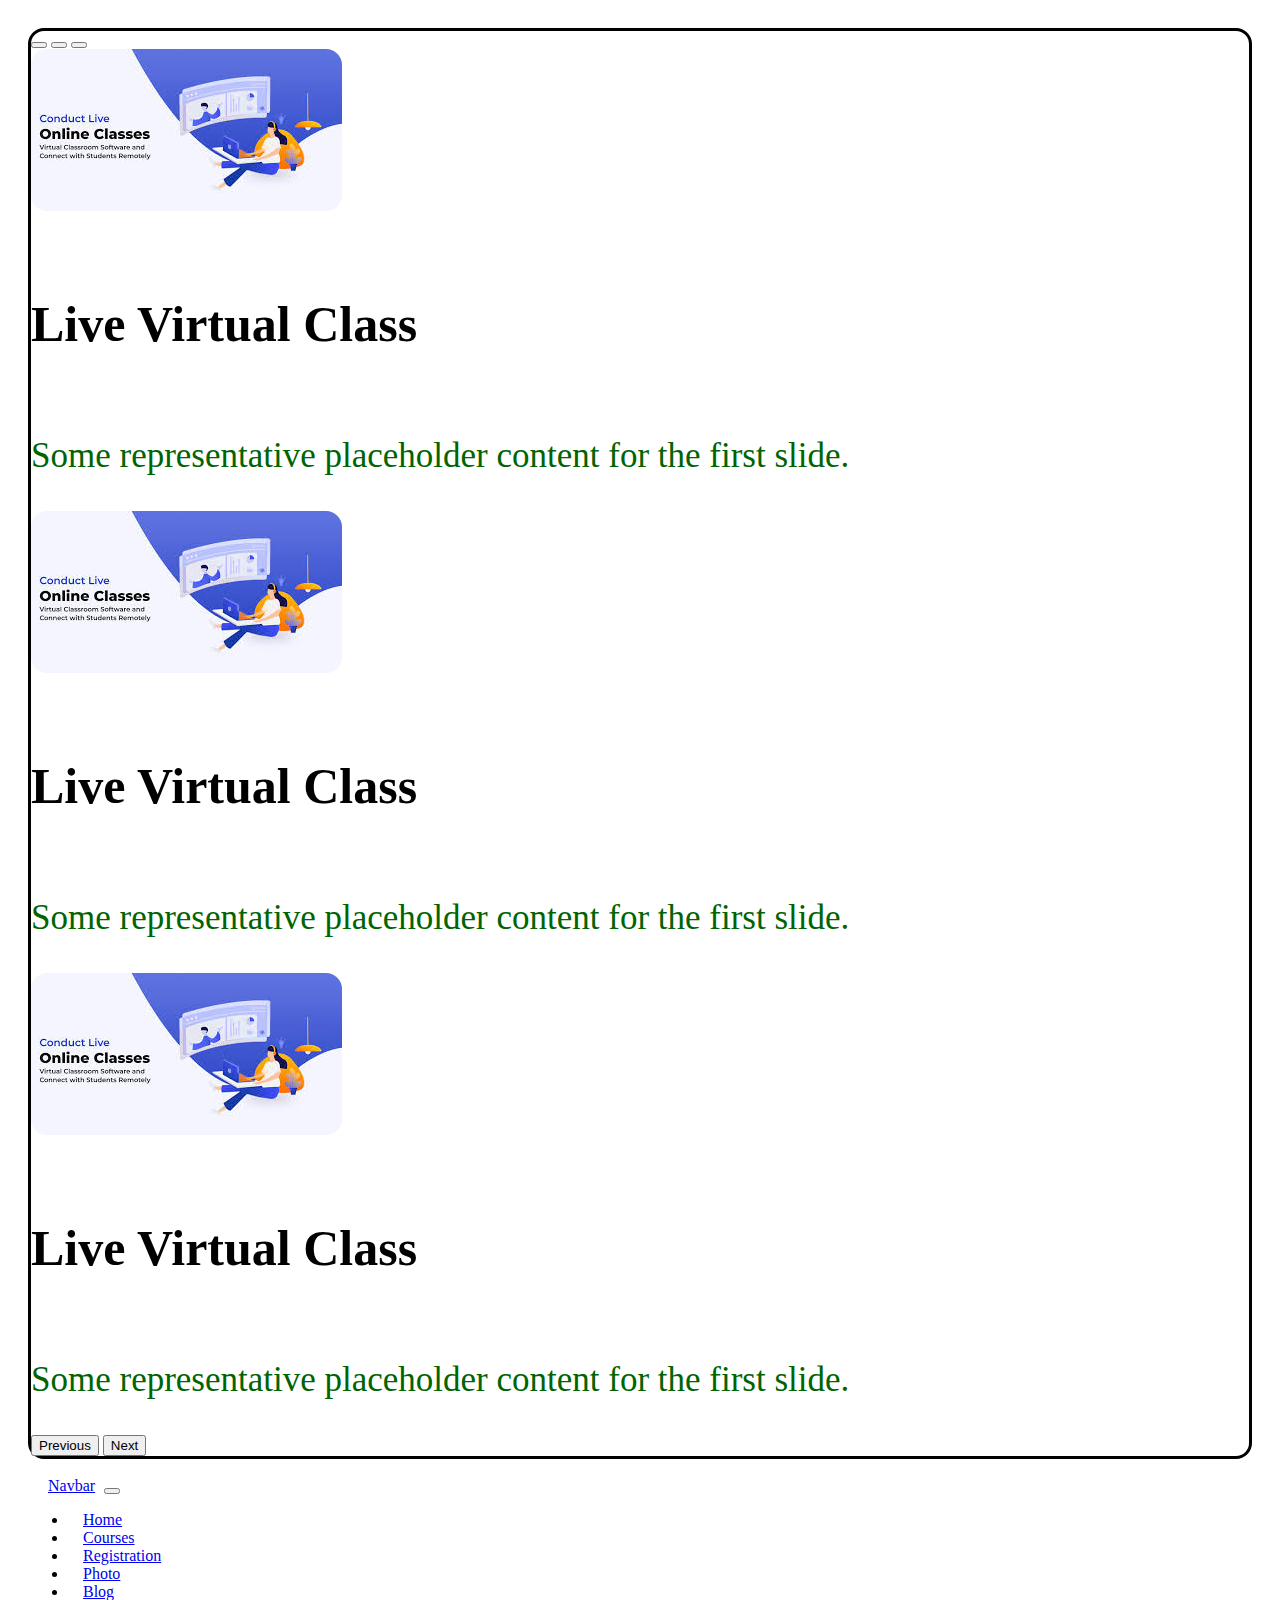
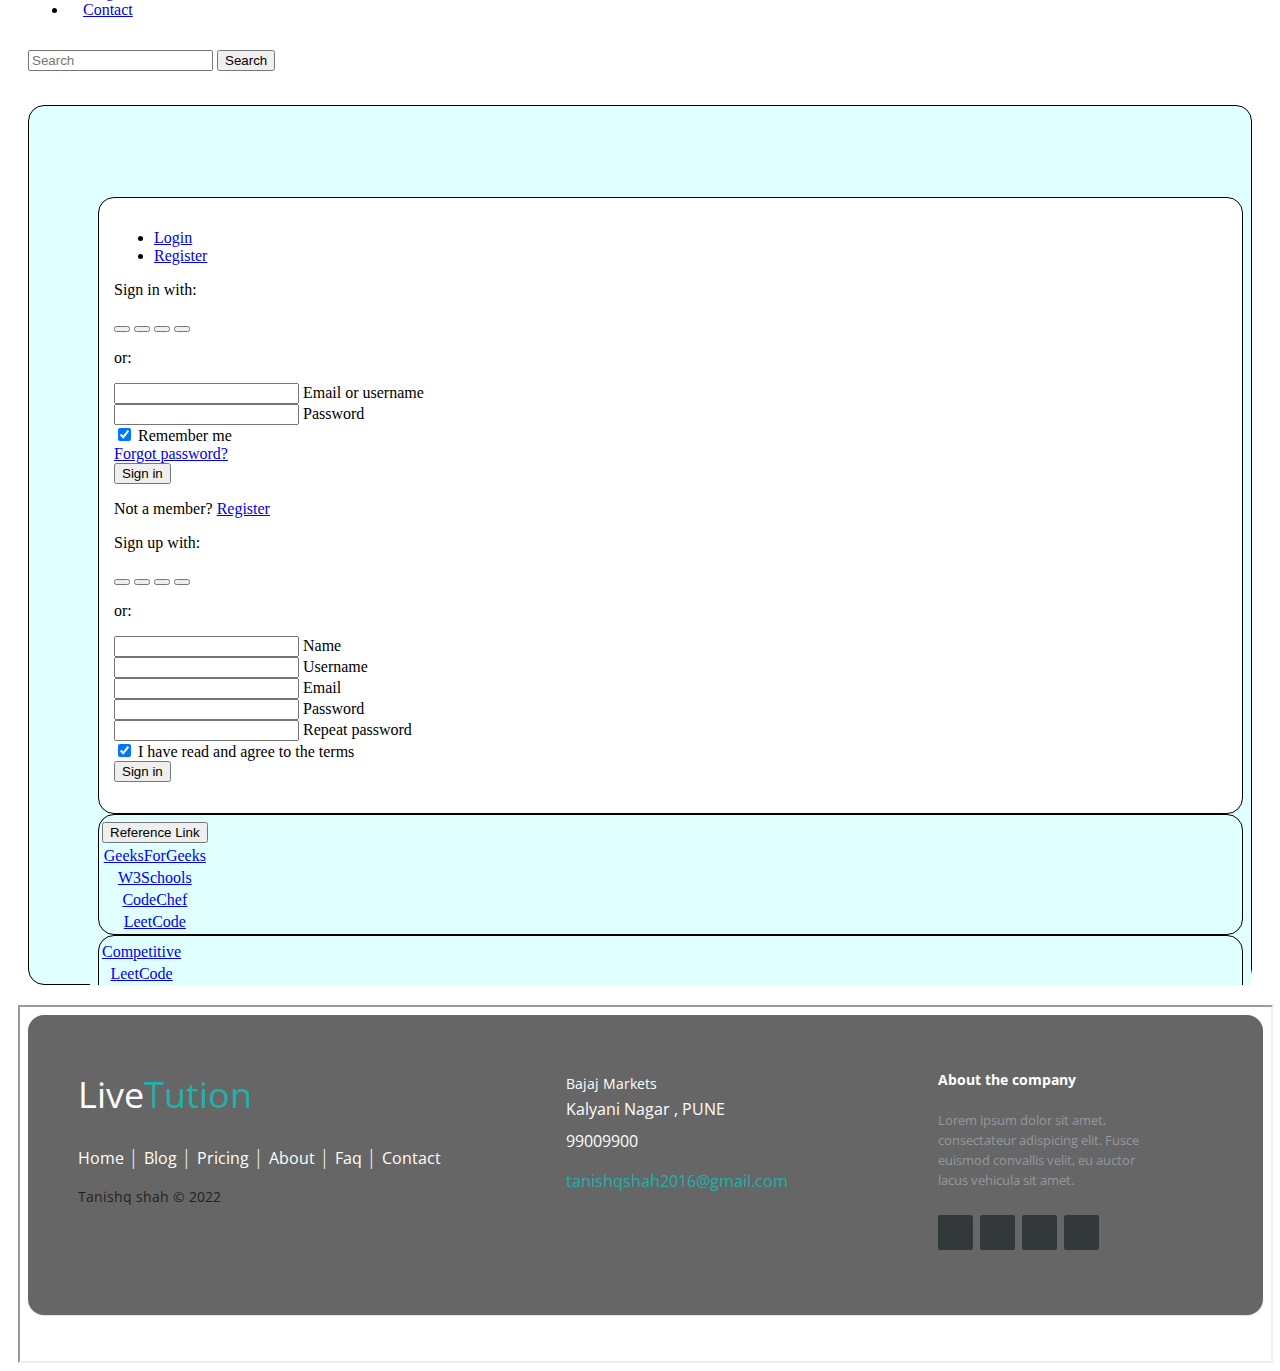
<file: index.html>
<html lang="en">

<head>
    <meta charset="UTF-8">
    <meta http-equiv="X-UA-Compatible" content="IE=edge">
    <meta name="viewport" content="width=device-width, initial-scale=1.0">
    <title>Live Virtual Class</title>
    <link rel="stylesheet" href="css/index1.css">
    <link href="https://cdn.jsdelivr.net/npm/bootstrap@5.3.0-alpha1/dist/css/bootstrap.min.css" rel="stylesheet"
        integrity="sha384-GLhlTQ8iRABdZLl6O3oVMWSktQOp6b7In1Zl3/Jr59b6EGGoI1aFkw7cmDA6j6gD" crossorigin="anonymous">
    <!-- <script>
        let subscribe = () => {
            let name = prompt("\t\tSubscribe to LVC\t\t\n\nEnter the name");
            let email = prompt("Enter the email");
            alert("Thank you");
        }
    </script> -->
</head>

<body onload="subscribe()">
    <div style="padding: 20px;">
        <header style="height: auto; border:3px solid black; border-radius: 1rem;">
            <div id="carouselExampleCaptions" class="carousel slide" data-bs-ride="carousel">
                <div class="carousel-indicators">
                    <button type="button" data-bs-target="#carouselExampleCaptions" data-bs-slide-to="0" class="active"
                        aria-current="true" aria-label="Slide 1"></button>
                    <button type="button" data-bs-target="#carouselExampleCaptions" data-bs-slide-to="1"
                        aria-label="Slide 2"></button>
                    <button type="button" data-bs-target="#carouselExampleCaptions" data-bs-slide-to="2"
                        aria-label="Slide 3"></button>
                </div>
                <div class="carousel-inner">
                    <div class="carousel-item active">
                        <img src="vc_Advertisement.jpeg" style="border-radius: 1rem; height: auto; width: auto;"
                            class="d-block w-100" alt="...">
                        <div class="carousel-caption d-none d-md-block">
                            <h5 style="color: black; font-size: 50px;">Live Virtual Class</h5>
                            <p style="color: darkgreen; font-size: 35px;">Some representative placeholder content for
                                the first slide.</p>
                        </div>
                    </div>
                    <div class="carousel-item">
                        <img src="vc_Advertisement.jpeg" style="border-radius: 1rem; height: auto; width: auto;"
                            class="d-block w-100" alt="...">
                        <div class="carousel-caption d-none d-md-block">
                            <h5 style="color: black; font-size: 50px;">Live Virtual Class</h5>
                            <p style="color: darkgreen; font-size: 35px;">Some representative placeholder content for
                                the first slide.</p>
                        </div>
                    </div>
                    <div class="carousel-item">
                        <img src="vc_Advertisement.jpeg" style="border-radius: 1rem; height: auto; width: auto;"
                            class="d-block w-100" alt="...">
                        <div class="carousel-caption d-none d-md-block">
                            <h5 style="color: black; font-size: 50px;">Live Virtual Class</h5>
                            <p style="color: darkgreen; font-size: 35px;">Some representative placeholder content for
                                the first slide.</p>
                        </div>
                    </div>
                </div>
                <button class="carousel-control-prev" type="button" data-bs-target="#carouselExampleCaptions"
                    data-bs-slide="prev">
                    <span class="carousel-control-prev-icon" aria-hidden="true"></span>
                    <span class="visually-hidden">Previous</span>
                </button>
                <button class="carousel-control-next" type="button" data-bs-target="#carouselExampleCaptions"
                    data-bs-slide="next">
                    <span class="carousel-control-next-icon" aria-hidden="true"></span>
                    <span class="visually-hidden">Next</span>
                </button>
            </div>
            <!-- <img src="Images/live_virtual_class.jpeg" alt="Not Loading"> -->
            <!-- <h1 style="color:white">Live Virtual Class</h1> -->
            <!-- <canvas id="myCanvas" width="300" height="100" style="border:15px solid #d3d3d3;">
                Your browser does not support the HTML5 canvas tag.</canvas>
            <script>
                var c = document.getElementById("myCanvas");
                var ctx = c.getContext("2d");
                ctx.font = "30px Arial";
                ctx.strokeText("Live Virtual Class", 20, 90);
            </script> -->
            <!-- <h1 style="position:absolute;left:50%;top:50%;transform:translate(-50%,-50%);">Live Virtual Class</h1>     -->
        </header>
        <br>
        <!-- <nav class="css3" style="border: 2px solid chocolate;border-radius: 1rem;">
            <ul style="display:flex; justify-content:left; padding-top: 15px;">
                <li class="hvr" style="display:inline-block; padding-left: 5px; padding-right: 15px;"><a style="text-decoration:none;"
                        href="home.html" target="frm1">Home</a></li>&nbsp;
                <li class="hvr" style="display:inline-block; padding-left: 15px; padding-right: 15px;"><a style="text-decoration:none;"
                        href="allcourses.html" target="frm1">All Courses</a>&nbsp;
                <li class="hvr" style="display:inline-block; padding-left: 15px; padding-right: 15px;"><a style="text-decoration:none;"
                        href="register.html" target="frm1">Registration</a></li>&nbsp;
                <li class="hvr" style="display:inline-block; padding-left: 15px; padding-right: 15px;"><a style="text-decoration:none;"
                        href="photogallery.html" target="frm1">Photo Gallery</a></li>&nbsp;
                <li class="hvr" style="display:inline-block; padding-left: 15px; padding-right: 15px;"><a style="text-decoration:none;"
                        href="aboutus.html" target="frm1">About Us</a></li>&nbsp;
                <li class="hvr" style="display:inline-block; padding-left: 15px; padding-right: 15px;"><a style="text-decoration:none;"
                        href="blogs.html" target="frm1">Blogs</a></li>&nbsp;
                <li class="hvr" style="display:inline-block; padding-left: 15px; padding-right: 15px;"><a style="text-decoration:none;"
                        href="contactus.html" target="frm1">Contact Us</a></li>
            </ul>
        </nav> -->
        <nav class="navbar navbar-expand-lg navbar-dark bg-dark" style="border-radius: 1rem;">
            <div class="container-fluid">
                <a class="navbar-brand" href="#" style="padding-left: 20px; padding-right: 5px;">Navbar</a>
                <button class="navbar-toggler" type="button" data-bs-toggle="collapse" data-bs-target="#navbarScroll"
                    aria-controls="navbarScroll" aria-expanded="false" aria-label="Toggle navigation">
                    <span class="navbar-toggler-icon"></span>
                </button>
                <div class="collapse navbar-collapse" id="navbarScroll">
                    <ul class="navbar-nav me-auto my-2 my-lg-0 navbar-nav-scroll" style="--bs-scroll-height: 100px;">
                        <li class="nav-item">
                            <a href="#home"><a class="nav-link" style="padding-left: 15px; padding-right: 15px;"
                                    aria-current="page" href="home.html" target="frm1">Home</a></a>
                        </li>
                        <li class="nav-item">
                            <a class="nav-link" style="padding-left: 15px; padding-right: 15px;" href="allcourses.html"
                                target="frm1">Courses</a>
                        </li>
                        <li class="nav-item">
                            <a class="nav-link" style="padding-left: 15px; padding-right: 15px;" href="register.html"
                                target="frm1">Registration</a>
                        </li>
                        <li class="nav-item">
                            <a class="nav-link" style="padding-left: 15px; padding-right: 15px;"
                                href="photogallery.html" target="frm1">Photo</a>
                        </li>
                        <li class="nav-item">
                            <a class="nav-link" style="padding-left: 15px; padding-right: 15px;" href="blogs.html"
                                target="frm1">Blog</a>
                        </li>
                        <li class="nav-item">
                            <a class="nav-link" style="padding-left: 15px; padding-right: 15px;" href="contactus.html"
                                target="frm1">Contact</a>
                        </li>

                    </ul>
                    <form class="d-flex" style="padding-top: 15px;">
                        <input class="form-control me-2" type="search" placeholder="Search" aria-label="Search">
                        <button class="btn btn-outline-success" type="submit">Search</button>
                    </form>
                </div>
            </div>
        </nav>
        <br>
        <div style="border: 1px solid black; background-color: lightcyan; border-radius: 1rem;">
            <h1 id="home"></h1>
            <a href=""></a><iframe name="frm1" src="home.html"
                style="width:95%;height:90%;border: none; margin-left: 5%; margin-top: 5%; justify-content: center; align-items: center;"></iframe>
            <!-- <iframe name="frm2" src="allcourses.html"></iframe> -->
        </div>
    </div>

    <footer style="width: 99%; padding-left: 10px;">
        <iframe style="width: 100%; height: 40%;" style="border: 1px solid red; border-radius: 2rem;"
            src="footer.html"></iframe>
    </footer>

    <script src="https://cdn.jsdelivr.net/npm/bootstrap@5.3.0-alpha1/dist/js/bootstrap.bundle.min.js"
        integrity="sha384-w76AqPfDkMBDXo30jS1Sgez6pr3x5MlQ1ZAGC+nuZB+EYdgRZgiwxhTBTkF7CXvN"
        crossorigin="anonymous"></script>
    <script src="https://cdn.jsdelivr.net/npm/@popperjs/core@2.11.6/dist/umd/popper.min.js"
        integrity="sha384-oBqDVmMz9ATKxIep9tiCxS/Z9fNfEXiDAYTujMAeBAsjFuCZSmKbSSUnQlmh/jp3"
        crossorigin="anonymous"></script>
    <script src="https://cdn.jsdelivr.net/npm/bootstrap@5.3.0-alpha1/dist/js/bootstrap.min.js"
        integrity="sha384-mQ93GR66B00ZXjt0YO5KlohRA5SY2XofN4zfuZxLkoj1gXtW8ANNCe9d5Y3eG5eD"
        crossorigin="anonymous"></script>
</body>

</html>
</file>
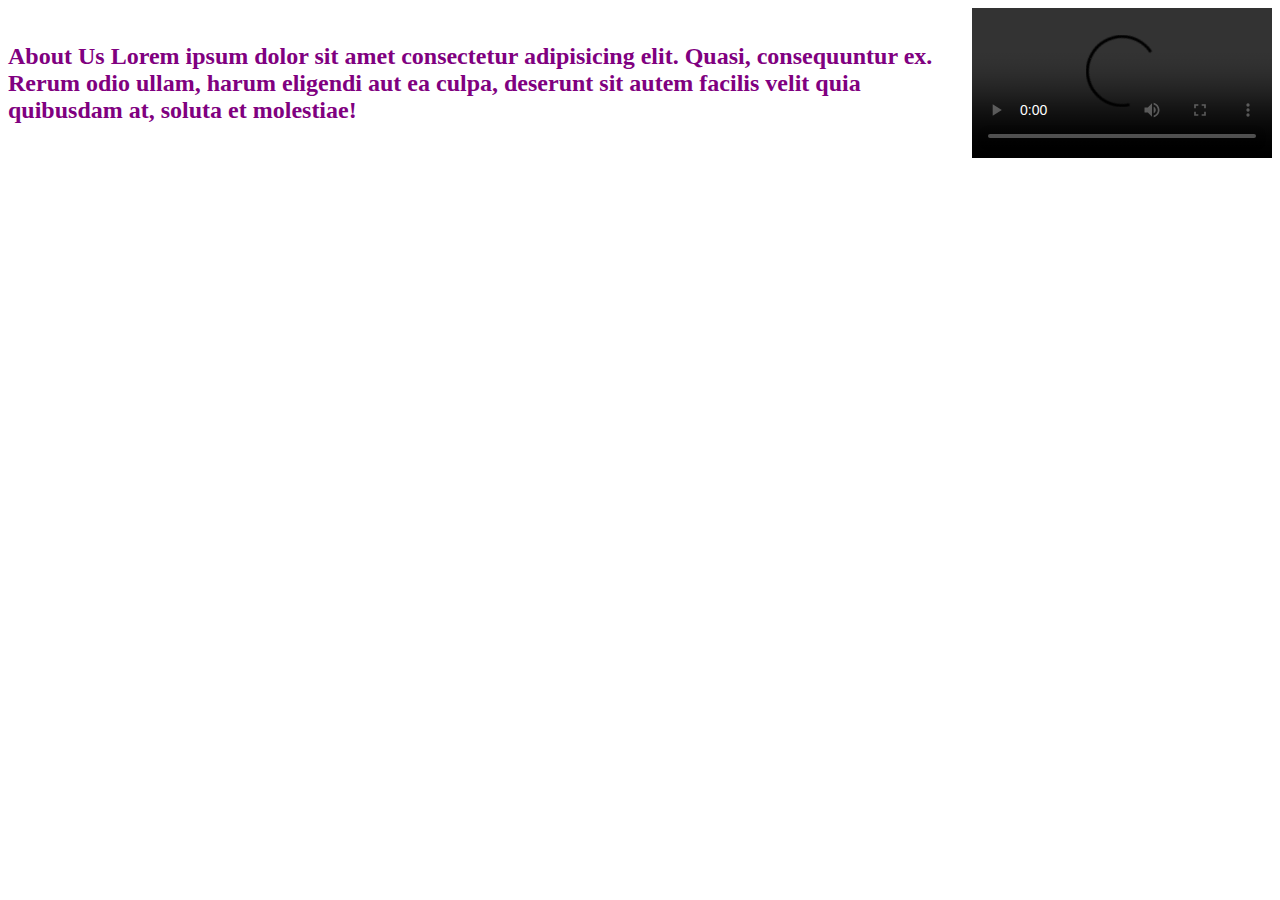
<file: aboutus.html>
<html lang="en">

<head>
    <meta charset="UTF-8">
    <meta http-equiv="X-UA-Compatible" content="IE=edge">
    <meta name="viewport" content="width=device-width, initial-scale=1.0">
    <title>Document</title>
    <style>
        body {
            color: purple;
        }
    </style>
</head>

<body>
    <section style="display: flex; justify-content: space-around; align-items: center;">
        <h2 style="color:purple">About Us Lorem ipsum dolor sit amet consectetur adipisicing elit. Quasi, consequuntur
            ex. Rerum odio ullam, harum eligendi aut ea culpa, deserunt sit autem facilis velit quia quibusdam at,
            soluta et molestiae!</h2>
        <video controls autoplay>
            <source src="https://youtu.be/CAYDRIbXFAc" type="video/mp4">
        </video>
    </section>
</body>

</html>
</file>
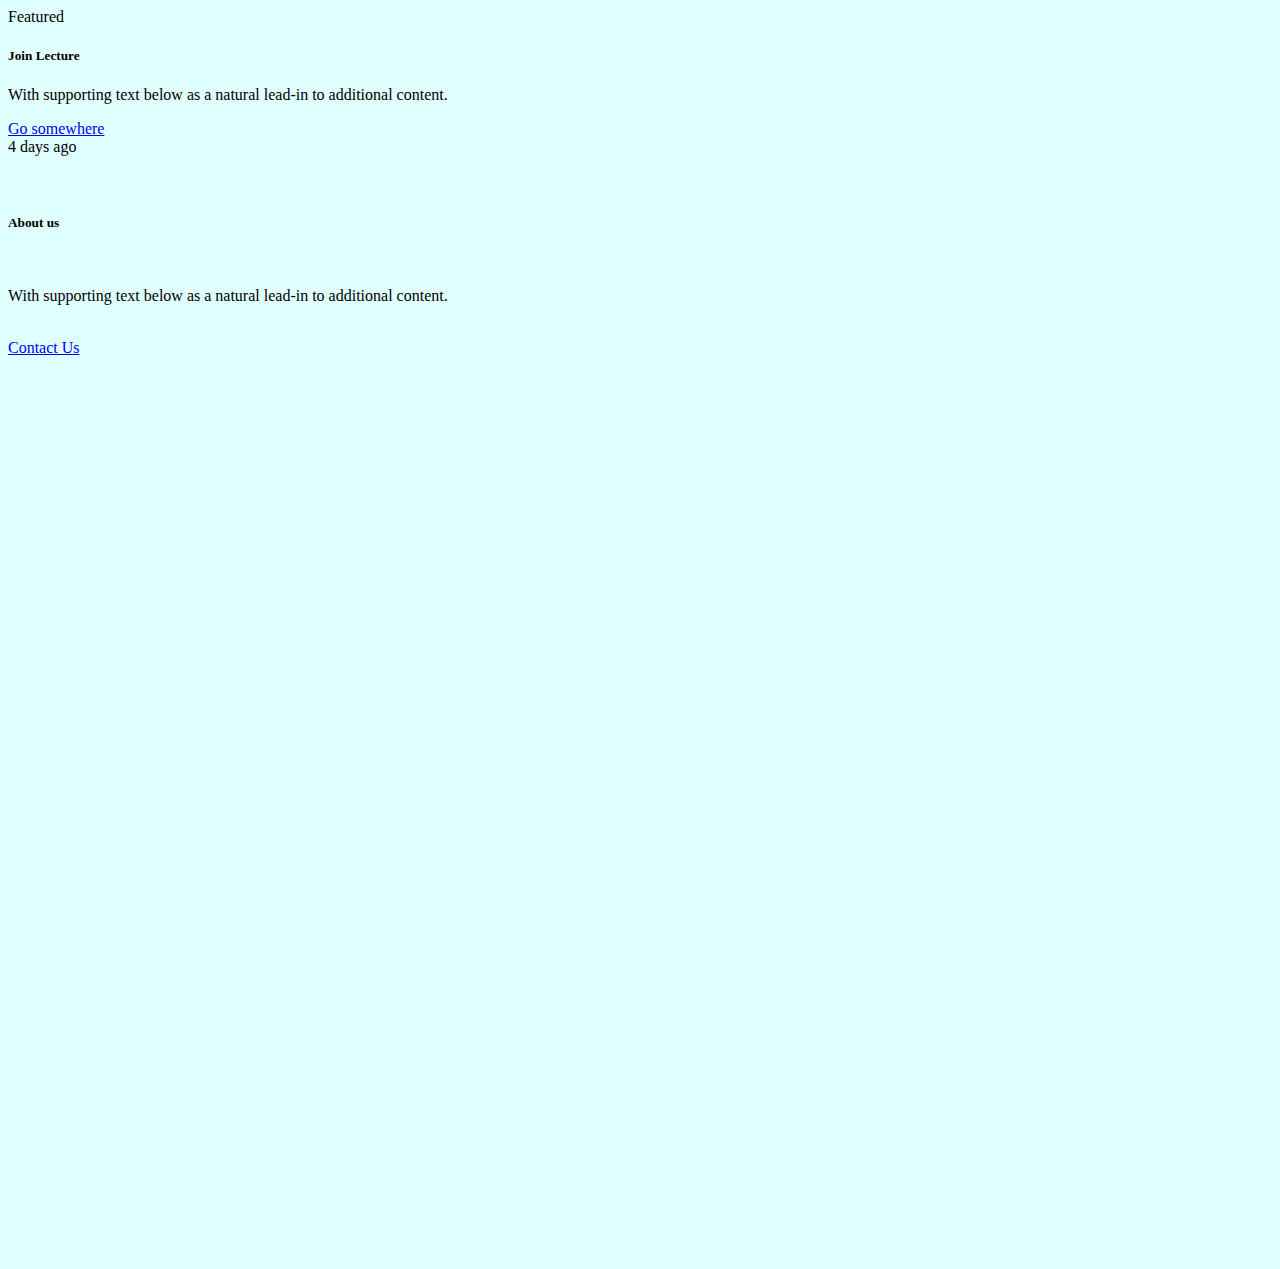
<file: allcourses.html>
<html lang="en">

<head>
    <meta charset="UTF-8">
    <meta http-equiv="X-UA-Compatible" content="IE=edge">
    <meta name="viewport" content="width=device-width, initial-scale=1.0">
    <title>Document</title>
    <style>
    </style>
    <link href="https://cdn.jsdelivr.net/npm/bootstrap@5.3.0-alpha1/dist/css/bootstrap.min.css" rel="stylesheet"
        integrity="sha384-GLhlTQ8iRABdZLl6O3oVMWSktQOp6b7In1Zl3/Jr59b6EGGoI1aFkw7cmDA6j6gD" crossorigin="anonymous">

</head>

<body style="background-color: lightcyan;">
    <div style="padding-right: 80px;">
        <div class="card text-center">
            <div class="card-header">
                Featured
            </div>
            <div class="card-body">
                <h5 class="card-title">Join Lecture</h5>
                <p class="card-text">With supporting text below as a natural lead-in to additional content.</p>
                <a href="#" class="btn btn-danger">Go somewhere</a>
            </div>
            <div class="card-footer text-muted">
                4 days ago
            </div>
        </div>
    </div>
    <br><br>
    <div class="row" style="height: auto;">
        <div class="col-md-6 my-1">
            <div class="card">
                <div class="card-body">
                    <h5 class="card-title">About us</h5>
                    <br>
                    <p class="card-text">With supporting text below as a natural lead-in to additional content.</p>
                    <br>
                    <a href="#" class="btn btn-primary">Contact Us</a>
                </div>
            </div>
        </div>
        <div class="col-md-6 my-1" style=" padding-top:10px; padding-right: 90px; padding-bottom: 10px;">
            <div class="card">
                <div class="card-body">
                    <iframe width="100%" height="100%" src="https://www.youtube.com/embed/4Vn-wW5hXhI"
                        title="YouTube video player" frameborder="0"
                        allow="accelerometer; autoplay; clipboard-write; encrypted-media; gyroscope; picture-in-picture; web-share"
                        allowfullscreen></iframe>
                </div>
            </div>
        </div>
    </div>

    <script src="https://cdn.jsdelivr.net/npm/bootstrap@5.3.0-alpha1/dist/js/bootstrap.bundle.min.js"
        integrity="sha384-w76AqPfDkMBDXo30jS1Sgez6pr3x5MlQ1ZAGC+nuZB+EYdgRZgiwxhTBTkF7CXvN"
        crossorigin="anonymous"></script>
    <script src="https://cdn.jsdelivr.net/npm/@popperjs/core@2.11.6/dist/umd/popper.min.js"
        integrity="sha384-oBqDVmMz9ATKxIep9tiCxS/Z9fNfEXiDAYTujMAeBAsjFuCZSmKbSSUnQlmh/jp3"
        crossorigin="anonymous"></script>
    <script src="https://cdn.jsdelivr.net/npm/bootstrap@5.3.0-alpha1/dist/js/bootstrap.min.js"
        integrity="sha384-mQ93GR66B00ZXjt0YO5KlohRA5SY2XofN4zfuZxLkoj1gXtW8ANNCe9d5Y3eG5eD"
        crossorigin="anonymous"></script>
</body>

</html>
</file>
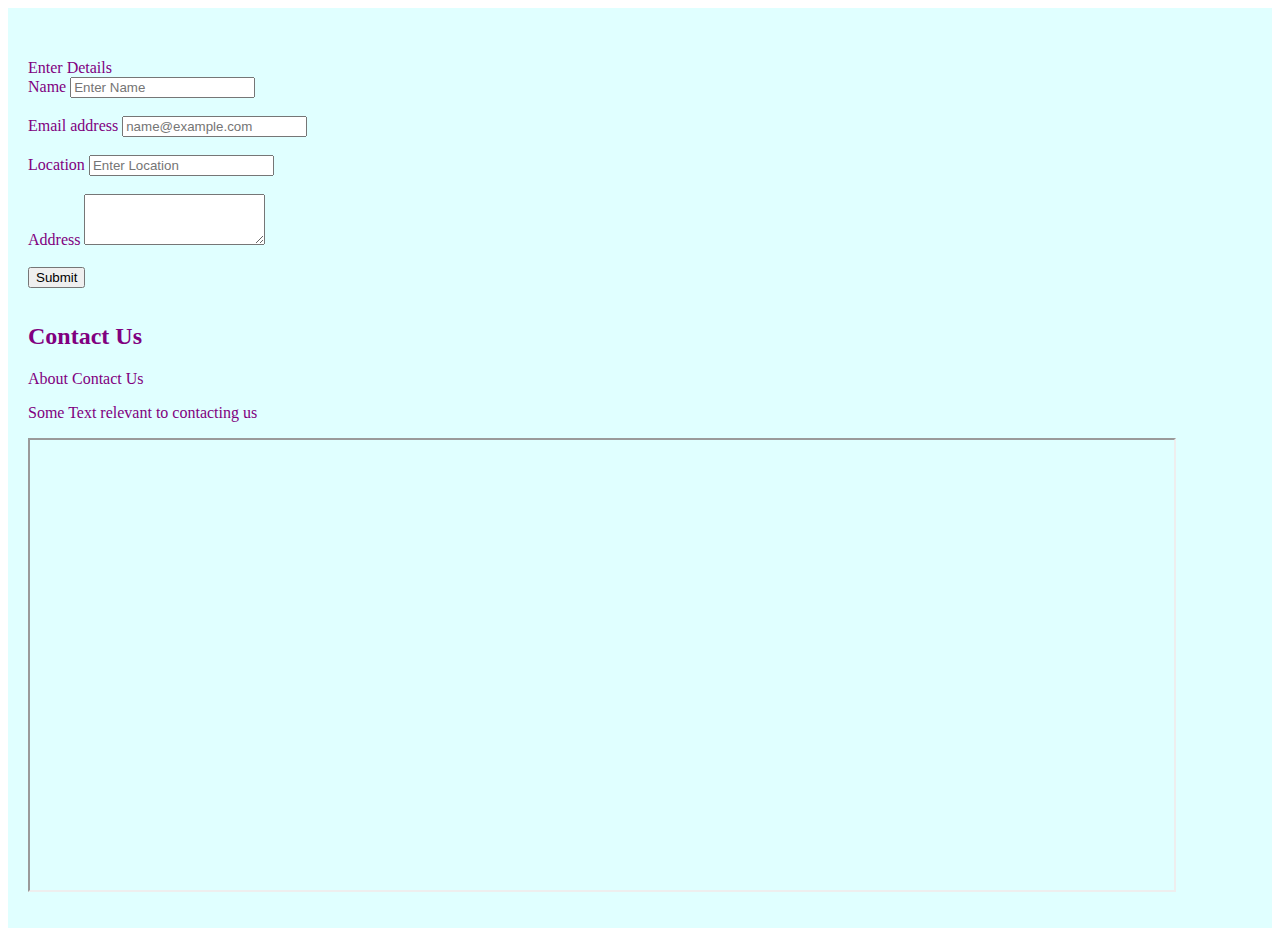
<file: contactus.html>
<html lang="en">

<head>
    <meta charset="UTF-8">
    <meta http-equiv="X-UA-Compatible" content="IE=edge">
    <meta name="viewport" content="width=device-width, initial-scale=1.0">
    <title>Document</title>
    <style>
        body {
            color: purple;
        }
    </style>
    <link href="https://cdn.jsdelivr.net/npm/bootstrap@5.3.0-alpha1/dist/css/bootstrap.min.css" rel="stylesheet"
        integrity="sha384-GLhlTQ8iRABdZLl6O3oVMWSktQOp6b7In1Zl3/Jr59b6EGGoI1aFkw7cmDA6j6gD" crossorigin="anonymous">

</head>

<body>
    <div style="background-color: lightcyan;">

    <br><br>
    <div class="container text-center" style="padding-right: 80px; justify-content: space-evenly;">
        <div class="row" class="change">
            <div class="col-md card mx-3 my-1" style="padding-left: 20px; padding-right: 20px;">
                <div class="mb-3 d-flex justify-content-center">
                    <div class="fs-1 bold" style="padding-top: 15px ;"> Enter Details </div>
                </div>
                <div class="mb-3">
                    <label for="exampleFormControlInput1" class="form-label">Name</label>
                    <input type="text" class="form-control" id="exampleFormControlInput1" placeholder="Enter Name">
                </div>
                <br>
                <div class="mb-3">
                    <label for="exampleFormControlInput1" class="form-label">Email address</label>
                    <input type="email" class="form-control" id="exampleFormControlInput1"
                        placeholder="name@example.com">
                </div>
                <br>
                <div class="mb-3">
                    <label for="exampleFormControlInput1" class="form-label">Location</label>
                    <input type="text" class="form-control" id="exampleFormControlInput1" placeholder="Enter Location">
                </div>
                <br>
                <div class="mb-3">
                    <label for="exampleFormControlTextarea1" class="form-label">Address</label>
                    <textarea class="form-control" id="exampleFormControlTextarea1" rows="3"></textarea>
                </div>
                <br>
                <div class="mb-3 justify-content-md-center">
                    <button class="btn btn-primary">Submit</button>
                </div>
            </div>
            <div class="col-md card mx-3 my-1" style="padding-left: 20px; padding-right: 20px;padding-top: 15px;">
                <section id="contactus">
                    <h2>Contact Us</h2>
                    <section>
                        <article>
                            About Contact Us
                            <p>Some Text relevant to contacting us</p>
                        </article>
                    </section>
                    <section>
                        <iframe style="width:100%"
                            src="https://www.google.com/maps/embed?pb=!1m18!1m12!1m3!1d3782.6521689271162!2d73.9083955502136!3d18.544614073217122!2m3!1f0!2f0!3f0!3m2!1i1024!2i768!4f13.1!3m3!1m2!1s0x3bc2c1e16b036a6f%3A0xc3dac16c5a2e3e8!2sBajaj%20Finserv%20Direct%20Limited!5e0!3m2!1sen!2sin!4v1673937450001!5m2!1sen!2sin"
                            width="100%"; height="450"; style="border:0"; allowfullscreen="" loading="lazy"
                            referrerpolicy="no-referrer-when-downgrade"></iframe>
                    </section>
                </section>
            </div>
        </div>
    </div>
    <br><br>
    </div>


    <script src="https://cdn.jsdelivr.net/npm/bootstrap@5.3.0-alpha1/dist/js/bootstrap.bundle.min.js"
        integrity="sha384-w76AqPfDkMBDXo30jS1Sgez6pr3x5MlQ1ZAGC+nuZB+EYdgRZgiwxhTBTkF7CXvN"
        crossorigin="anonymous"></script>
    <script src="https://cdn.jsdelivr.net/npm/@popperjs/core@2.11.6/dist/umd/popper.min.js"
        integrity="sha384-oBqDVmMz9ATKxIep9tiCxS/Z9fNfEXiDAYTujMAeBAsjFuCZSmKbSSUnQlmh/jp3"
        crossorigin="anonymous"></script>
    <script src="https://cdn.jsdelivr.net/npm/bootstrap@5.3.0-alpha1/dist/js/bootstrap.min.js"
        integrity="sha384-mQ93GR66B00ZXjt0YO5KlohRA5SY2XofN4zfuZxLkoj1gXtW8ANNCe9d5Y3eG5eD"
        crossorigin="anonymous"></script>
</body>

</html>
</file>
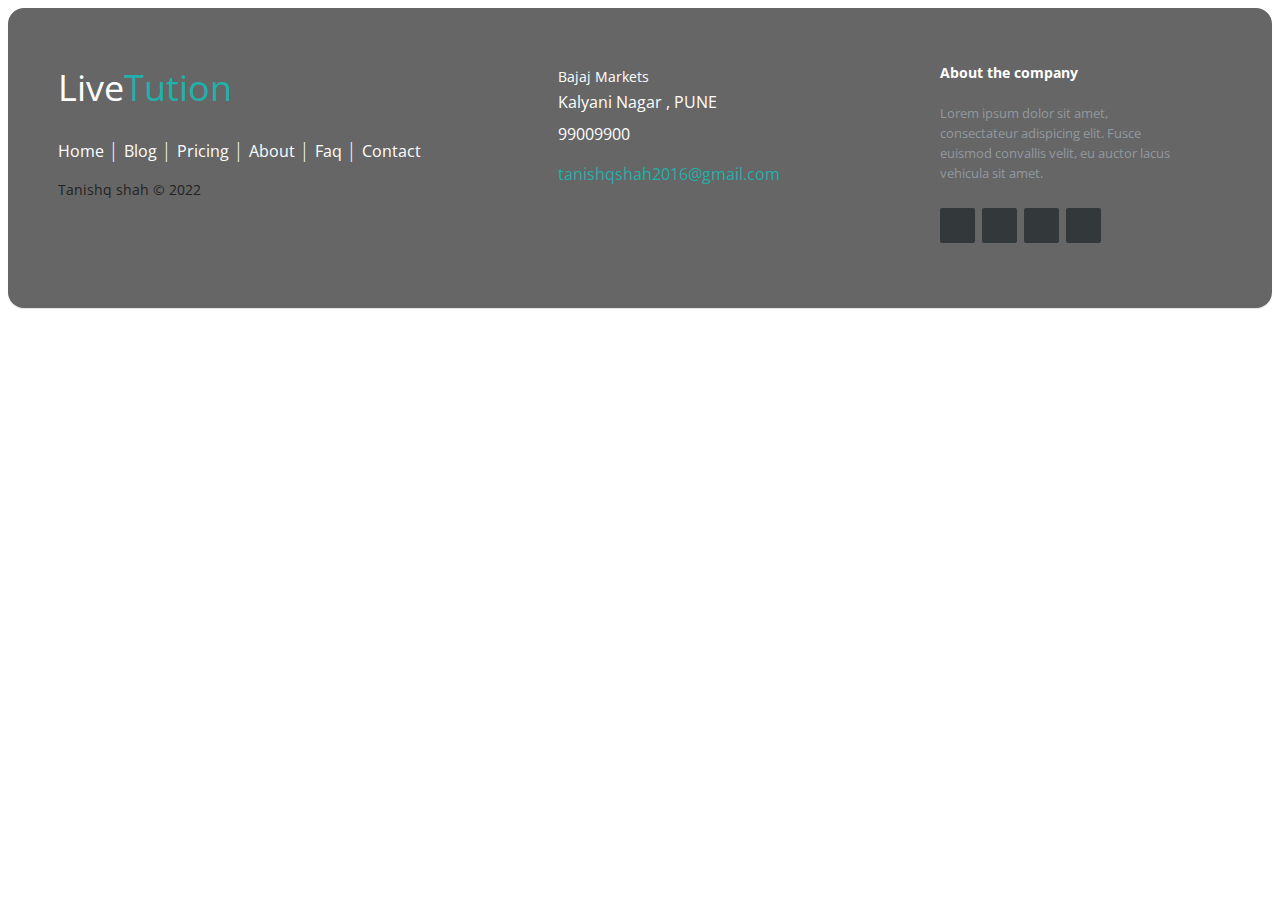
<file: footer.html>
<!DOCTYPE html>
<html lang="en">

<head>
    <meta charset="UTF-8">
    <meta http-equiv="X-UA-Compatible" content="IE=edge">
    <meta name="viewport" content="width=device-width, initial-scale=1.0">
    <title>Document</title>
    <link rel="stylesheet" href="css/footer.css">
    <link rel="stylesheet" href="https://cdnjs.cloudflare.com/ajax/libs/font-awesome/4.1.0/css/font-awesome.min.css"
        integrity="sha512-77kidyGDJGWWmJ0MVO0CRp+6nRgZRK67frUVBRvnL1zCcmcw9FkCQxpDHq52SebW+KWTAnnuX0Qk2/MQWogWoQ=="
        crossorigin="anonymous" referrerpolicy="no-referrer" />
</head>

<body>
    <footer class="footer-distributed" style="border-radius: 1rem;">
        <div class="footer-left">
            <h3>Live<span>Tution</span></h3>

            <p class="footer-links">
                <a href="#" class="link-1">Home</a>

                <a href="#">Blog</a>

                <a href="#">Pricing</a>

                <a href="#">About</a>

                <a href="#">Faq</a>

                <a href="#">Contact</a>
            </p>

            <p class="footer-company-name">Tanishq shah © 2022</p>
        </div>

        <div class="footer-center">

            <div>
                <i class="fa fa-map-marker"></i>
                <p><span>Bajaj Markets</span> Kalyani Nagar , PUNE </p>
            </div>

            <div>
                <i class="fa fa-phone"></i>
                <p>99009900</p>
            </div>

            <div>
                <i class="fa fa-envelope"></i>
                <p><a href="mailto:support@company.com">tanishqshah2016@gmail.com</a></p>
            </div>

        </div>

        <div class="footer-right">

            <p class="footer-company-about">
                <span>About the company</span>
                Lorem ipsum dolor sit amet, consectateur adispicing elit. Fusce euismod convallis velit, eu auctor lacus
                vehicula sit amet.
            </p>

            <div class="footer-icons">

                <a href="www.facebook.com"><i class="fa fa-facebook"></i></a>
                <a href="#"><i class="fa fa-twitter"></i></a>
                <a href="#"><i class="fa fa-linkedin"></i></a>
                <a href="https://github.com/tanishqshah" taget="_blank"><i class="fa fa-github"></i></a>

            </div>

        </div>

    </footer>
</body>

</html>
</file>
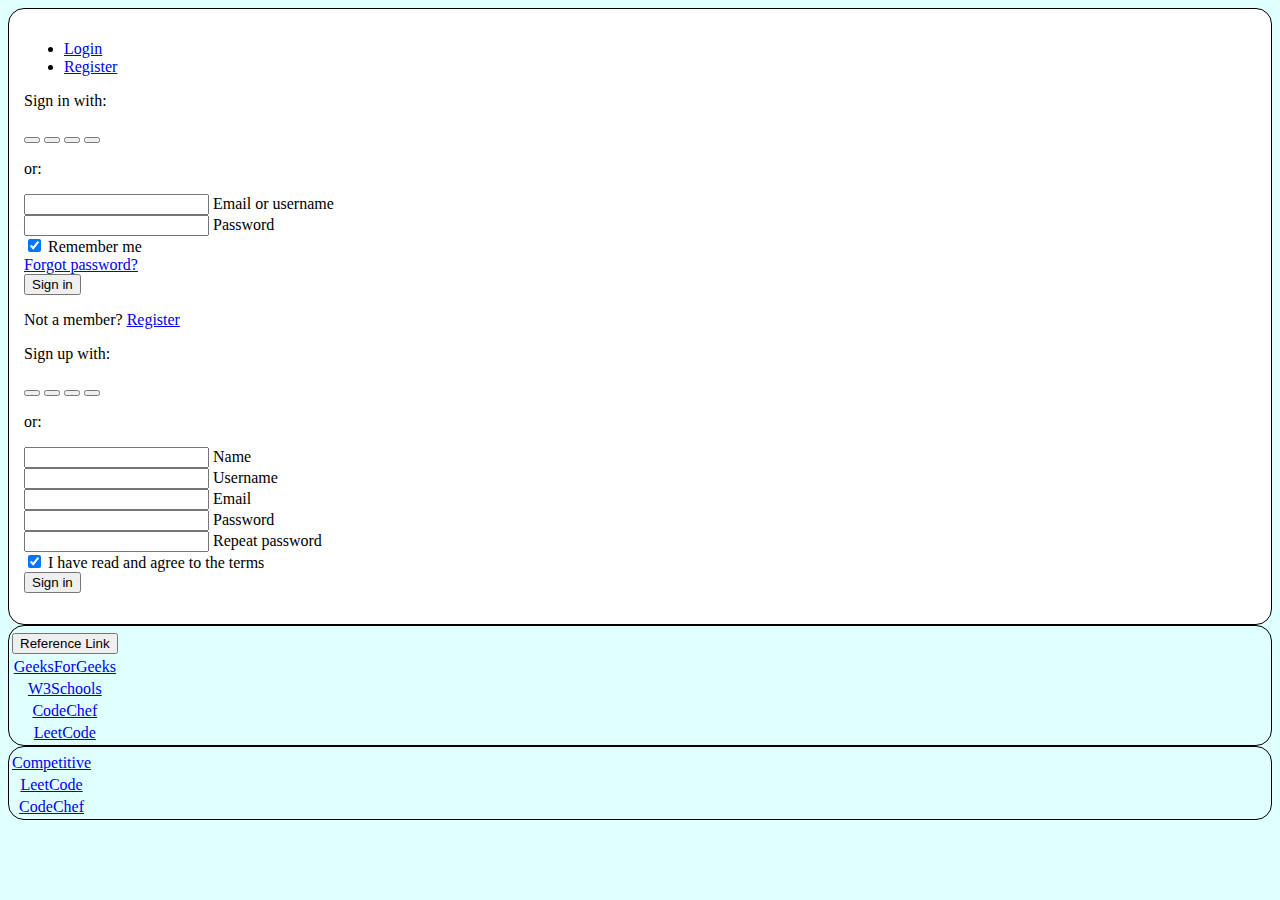
<file: home.html>
<html lang="en">

<head>
    <meta charset="UTF-8">
    <meta http-equiv="X-UA-Compatible" content="IE=edge">
    <meta name="viewport" content="width=device-width, initial-scale=1.0">
    <title>Document</title>
    <style>
    </style>
    <link href="https://cdn.jsdelivr.net/npm/bootstrap@5.3.0-alpha1/dist/css/bootstrap.min.css" rel="stylesheet"
        integrity="sha384-GLhlTQ8iRABdZLl6O3oVMWSktQOp6b7In1Zl3/Jr59b6EGGoI1aFkw7cmDA6j6gD" crossorigin="anonymous">
    <style>
        td{
            align-items: center;
            justify-content: center;
            text-align: center;
            color: aquamarine;
        }
    </style>
</head>

<body style="background-color: lightcyan;">
    <!-- Pills navs -->
    <div class="row px-4">
        <div class="col-md-8 px-4"
            style="background-color: white; padding: 15px; border: 1px solid black; border-radius: 1rem; ">
            <ul class="nav nav-pills nav-justified mb-3" id="ex1" role="tablist">
                <li class="nav-item" role="presentation">
                    <a class="nav-link active" id="tab-login" data-mdb-toggle="pill" href="#pills-login" role="tab"
                        aria-controls="pills-login" aria-selected="true">Login</a>
                </li>
                <li class="nav-item" role="presentation">
                    <a class="nav-link" id="tab-register" data-mdb-toggle="pill" href="#pills-register" role="tab"
                        aria-controls="pills-register" aria-selected="false">Register</a>
                </li>
            </ul>
            <!-- Pills navs -->

            <!-- Pills content -->
            <div class="tab-content">
                <div class="tab-pane fade show active" id="pills-login" role="tabpanel" aria-labelledby="tab-login">
                    <form>
                        <div class="text-center mb-3">
                            <p>Sign in with:</p>
                            <button type="button" class="btn btn-link btn-floating mx-1">
                                <i class="fab fa-facebook-f"></i>
                            </button>

                            <button type="button" class="btn btn-link btn-floating mx-1">
                                <i class="fab fa-google"></i>
                            </button>

                            <button type="button" class="btn btn-link btn-floating mx-1">
                                <i class="fab fa-twitter"></i>
                            </button>

                            <button type="button" class="btn btn-link btn-floating mx-1">
                                <i class="fab fa-github"></i>
                            </button>
                        </div>

                        <p class="text-center">or:</p>

                        <!-- Email input -->
                        <div class="form-outline mb-4">
                            <input type="email" id="loginName" class="form-control" />
                            <label class="form-label" for="loginName">Email or username</label>
                        </div>

                        <!-- Password input -->
                        <div class="form-outline mb-4">
                            <input type="password" id="loginPassword" class="form-control" />
                            <label class="form-label" for="loginPassword">Password</label>
                        </div>

                        <!-- 2 column grid layout -->
                        <div class="row mb-4">
                            <div class="col-md-6 d-flex justify-content-center">
                                <!-- Checkbox -->
                                <div class="form-check mb-3 mb-md-0">
                                    <input class="form-check-input" type="checkbox" value="" id="loginCheck" checked />
                                    <label class="form-check-label" for="loginCheck"> Remember me </label>
                                </div>
                            </div>

                            <div class="col-md-6 d-flex justify-content-center">
                                <!-- Simple link -->
                                <a href="#!">Forgot password?</a>
                            </div>
                        </div>

                        <!-- Submit button -->
                        <button type="submit" class="btn btn-primary btn-block mb-4">Sign in</button>

                        <!-- Register buttons -->
                        <div class="text-center">
                            <p>Not a member? <a href="#!">Register</a></p>
                        </div>
                    </form>
                </div>
                <div class="tab-pane fade" id="pills-register" role="tabpanel" aria-labelledby="tab-register">
                    <form>
                        <div class="text-center mb-3">
                            <p>Sign up with:</p>
                            <button type="button" class="btn btn-link btn-floating mx-1">
                                <i class="fab fa-facebook-f"></i>
                            </button>

                            <button type="button" class="btn btn-link btn-floating mx-1">
                                <i class="fab fa-google"></i>
                            </button>

                            <button type="button" class="btn btn-link btn-floating mx-1">
                                <i class="fab fa-twitter"></i>
                            </button>

                            <button type="button" class="btn btn-link btn-floating mx-1">
                                <i class="fab fa-github"></i>
                            </button>
                        </div>

                        <p class="text-center">or:</p>

                        <!-- Name input -->
                        <div class="form-outline mb-4">
                            <input type="text" id="registerName" class="form-control" />
                            <label class="form-label" for="registerName">Name</label>
                        </div>

                        <!-- Username input -->
                        <div class="form-outline mb-4">
                            <input type="text" id="registerUsername" class="form-control" />
                            <label class="form-label" for="registerUsername">Username</label>
                        </div>

                        <!-- Email input -->
                        <div class="form-outline mb-4">
                            <input type="email" id="registerEmail" class="form-control" />
                            <label class="form-label" for="registerEmail">Email</label>
                        </div>

                        <!-- Password input -->
                        <div class="form-outline mb-4">
                            <input type="password" id="registerPassword" class="form-control" />
                            <label class="form-label" for="registerPassword">Password</label>
                        </div>

                        <!-- Repeat Password input -->
                        <div class="form-outline mb-4">
                            <input type="password" id="registerRepeatPassword" class="form-control" />
                            <label class="form-label" for="registerRepeatPassword">Repeat password</label>
                        </div>

                        <!-- Checkbox -->
                        <div class="form-check d-flex justify-content-center mb-4">
                            <input class="form-check-input me-2" type="checkbox" value="" id="registerCheck" checked
                                aria-describedby="registerCheckHelpText" />
                            <label class="form-check-label" for="registerCheck">
                                I have read and agree to the terms
                            </label>
                        </div>

                        <!-- Submit button -->
                        <button type="submit" class="btn btn-primary btn-block mb-3">Sign in</button>
                    </form>
                </div>
            </div>
        </div>
        <div class="col-md-4">
            <div class="card py-4" style="border: 1px solid black; border-radius: 1rem;">
                <table class="table table-hover">
                    <tbody class="px-3">
                        <tr>
                            <td colspan="4"></td>
                        </tr>
                        <tr>
                            <td colspan="4"><button class="btn btn-success">Reference Link</button></td>
                        </tr>
                        <tr>
                            <td colspan="4"><a class="btn btn-dark" href="https://www.geeksforgeeks.com" >GeeksForGeeks</a></td>
                        </tr>
                        <tr>
                            <td colspan="4"><a class="btn btn-dark" href="https://www.geeksforgeeks.com">W3Schools</a></td>
                        </tr>
                        <tr>
                            <td colspan="4"><a class="btn btn-dark" href="https://www.geeksforgeeks.com">CodeChef</a></td>
                        </tr>
                        <tr>
                            <td colspan="4"><a class="btn btn-dark" href="https://www.geeksforgeeks.com">LeetCode</a></td>
                        </tr>
                    </tbody>
                </table>
            </div>
            <div class="card my-2 py-4" style="border: 1px solid black; border-radius: 1rem;">
                <table class="table table-hover">
                    <tbody class="px-3">
                        <tr>
                            <td colspan="4"></td>
                        </tr>
                        <tr>
                            <td colspan="4"><a class="btn btn-danger" href="https://www.geeksforgeeks.com" >Competitive</a></td>
                        </tr>
                        <tr>
                            <td colspan="4"><a class="btn btn-dark" href="https://www.geeksforgeeks.com">LeetCode</a></td>
                        </tr>
                        <tr>
                            <td colspan="4"><a class="btn btn-dark" href="https://www.geeksforgeeks.com">CodeChef</a></td>
                        </tr>
                        
                    </tbody>
                </table>
            </div>
        </div>
    </div>
    <!-- Pills content -->
    </div>
    <script src="https://cdn.jsdelivr.net/npm/bootstrap@5.3.0-alpha1/dist/js/bootstrap.bundle.min.js"
        integrity="sha384-w76AqPfDkMBDXo30jS1Sgez6pr3x5MlQ1ZAGC+nuZB+EYdgRZgiwxhTBTkF7CXvN"
        crossorigin="anonymous"></script>
    <script src="https://cdn.jsdelivr.net/npm/@popperjs/core@2.11.6/dist/umd/popper.min.js"
        integrity="sha384-oBqDVmMz9ATKxIep9tiCxS/Z9fNfEXiDAYTujMAeBAsjFuCZSmKbSSUnQlmh/jp3"
        crossorigin="anonymous"></script>
    <script src="https://cdn.jsdelivr.net/npm/bootstrap@5.3.0-alpha1/dist/js/bootstrap.min.js"
        integrity="sha384-mQ93GR66B00ZXjt0YO5KlohRA5SY2XofN4zfuZxLkoj1gXtW8ANNCe9d5Y3eG5eD"
        crossorigin="anonymous"></script>
</body>

</html>
</file>
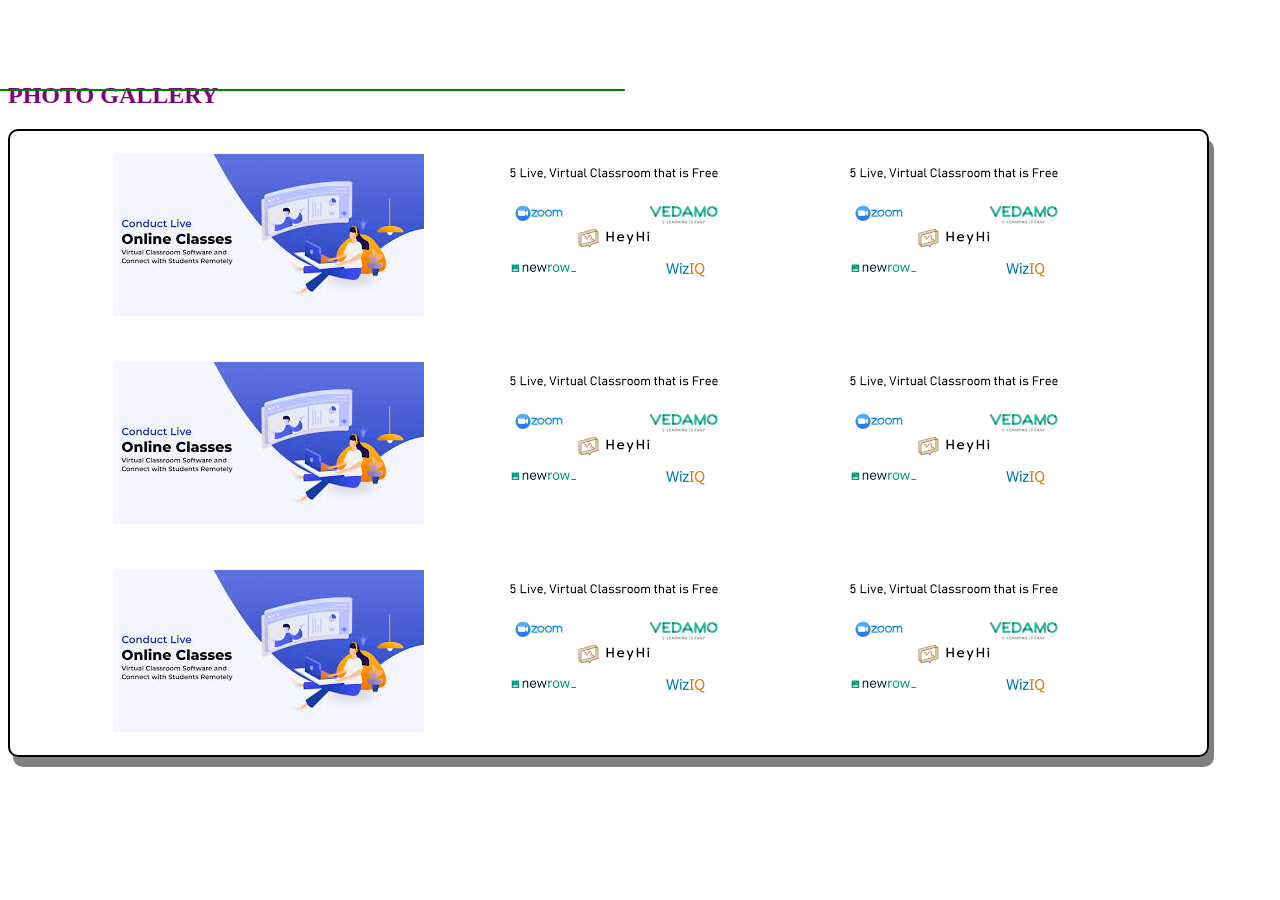
<file: photogallery.html>
<html lang="en">

<head>
    <meta charset="UTF-8">
    <meta http-equiv="X-UA-Compatible" content="IE=edge">
    <meta name="viewport" content="width=device-width, initial-scale=1.0">
    <title>Document</title>
    <link rel="stylesheet" href="css/photo.css">
    <style>
        body {
            color: purple;
        }

        td {
            text-align: center;
        }


        .geeks {
            font-size: medium;
            width: 63%;
            height: 2px;
            background: #fff;
            position: absolute;
            top: 10%;
            left: 20px;
            transform: translate(-50%, -50%);
            justify-content: center;
            align-items: center;
        }

        .geeks::before {
            content: "";
            position: absolute;
            top: 0;
            left: 25%;
            width: 100%;
            height: 100%;
            background: green;
            animation: animate 3s linear infinite;
        }

        @keyframes animate {
            0% {
                left: 5%;
            }

            100% {
                left: 95%;
            }

            0% {
                left: 5%;
            }
        }
    </style>
</head>

<body>
    <div class="geeks">PHOTO GALLERY</div>
    <br><br><br>
    <section>
        <h2>PHOTO GALLERY</h2>
        <Table class="t1" id="photogallery" cellpadding="10px" >
            <tr>
                <td><img class="brdr" src="vc_Advertisement.jpeg"></td>
                <td><img class="brdr" src="vc_portals.png"></td>
                <td><img class="brdr" src="vc_portals.png"></td>
            </tr>
            <tr>
                <td><img class="brdr1" src="vc_Advertisement.jpeg"></td>
                <td><img class="brdr1" src="vc_portals.png"></td>
                <td><img class="brdr1" src="vc_portals.png"></td>
            </tr>
            <tr>
                <td><img class="brdr2" src="vc_Advertisement.jpeg"></td>
                <td><img class="brdr2" src="vc_portals.png"></td>
                <td><img class="brdr2" src="vc_portals.png"></td>
            </tr>
        </Table>
        <br><br><br><br><br><br><br>
    </section>

</body>

</html>
</file>
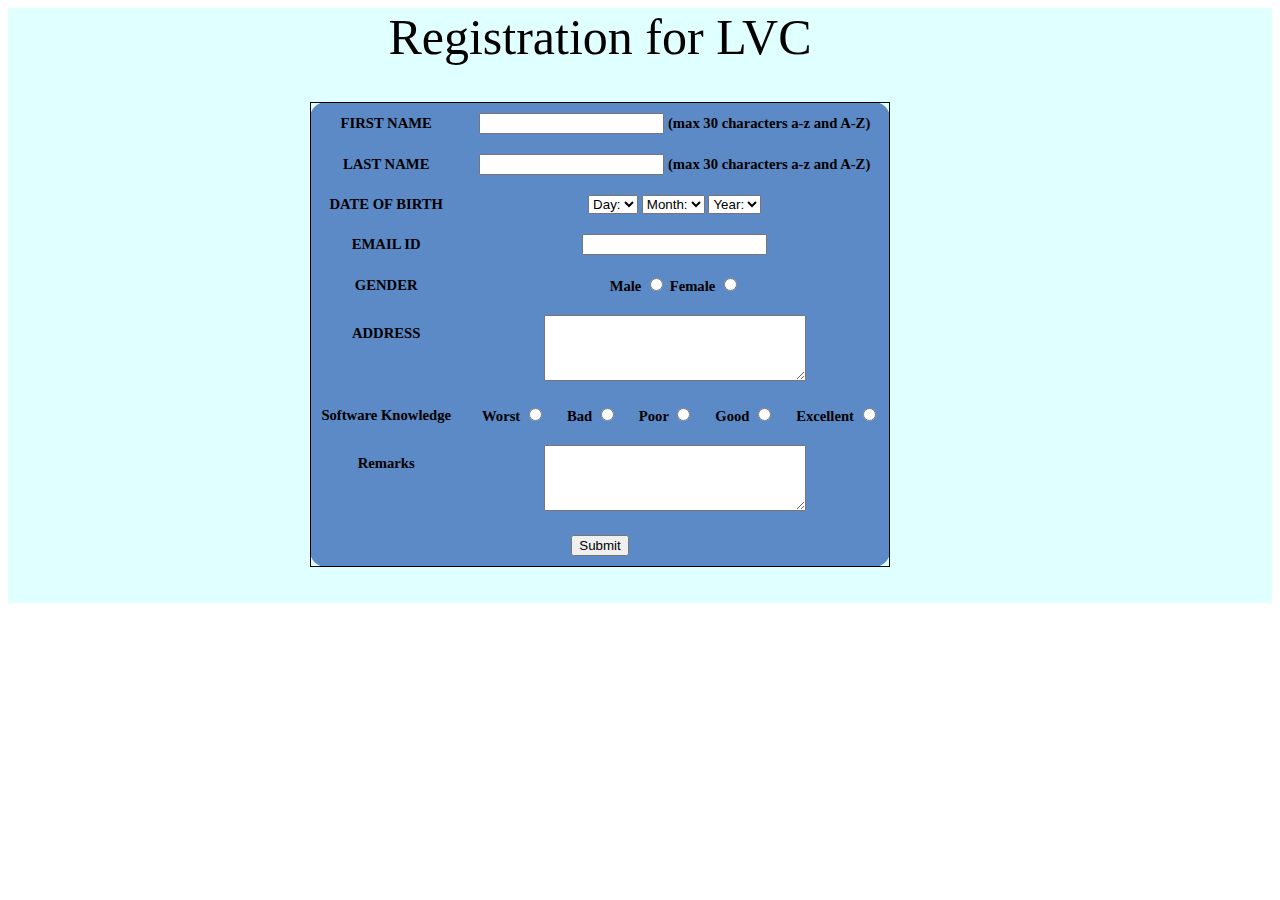
<file: register.html>
<!DOCTYPE html>
<html lang="en">

<head>
    <meta charset="UTF-8">
    <meta http-equiv="X-UA-Compatible" content="IE=edge">
    <meta name="viewport" content="width=device-width, initial-scale=1.0">
    <title>Document</title>
    <STYle>
        h3 {
            font-family: Calibri;
            font-size: 25pt;
            font-style: normal;
            font-weight: bold;
            color: orange;
            text-align: center;
            text-decoration: underline
        }

        table {
            font-family: Calibri;
            color: black;
            font-size: 11pt;
            font-style: normal;
            font-weight: bold;
            text-align: center;
            background-color: rgb(91, 138, 199);
            border-collapse: collapse;
            border: 0px solid gray;
            border-radius: 1.5rem;
        }

        table.inner {
            border: 0px
        }
    </STYle>
    <script>
        function func1() {
            alert("submitted successfuly");
        }
        function func2() {
            var chk = form.First_Name.value;
            if (chk == "") {
                alert("Enter First Name");
                document.getElementById("first").focus();
            }
        }
        function func3() {
            alert(
                `Selected Values are:
                    First_Name: ${form.First_Name.value}
                    Second_Name: ${form.Last_Name.value}
                    Email: ${form.Email_Id.value}
                    `
            )
        }
    </script>
    <link href="https://cdn.jsdelivr.net/npm/bootstrap@5.3.0-alpha1/dist/css/bootstrap.min.css" rel="stylesheet"
        integrity="sha384-GLhlTQ8iRABdZLl6O3oVMWSktQOp6b7In1Zl3/Jr59b6EGGoI1aFkw7cmDA6j6gD" crossorigin="anonymous">

</head>

<body>
    <div style="background-color: lightcyan;">
        <form style="justify-content: center; align-items: center; padding-right: 80px;" name="form" action="/home.html"
            onsubmit="return func3()">
            <Span class="btn btn-success" style="display:flex; font-size: 50px; justify-content: center;">Registration
                for
                LVC</Span>
            <BR><BR>
            <table align="center" cellpadding="10" style="border: 1px solid black; border-radius: 1rem;">

                <!----- First Name ---------------------------------------------------------->
                <tr>
                    <td>FIRST NAME</td>
                    <td><input type="text" id="first" name="First_Name" maxlength="30" required />
                        (max 30 characters a-z and A-Z)
                    </td>
                </tr>

                <!----- Last Name ---------------------------------------------------------->
                <tr>
                    <td>LAST NAME</td>
                    <td><input type="text" name="Last_Name" maxlength="30" onclick="func2()" required />
                        (max 30 characters a-z and A-Z)
                    </td>
                </tr>

                <!----- Date Of Birth -------------------------------------------------------->
                <tr>
                    <td>DATE OF BIRTH</td>

                    <td>
                        <select name="Birthday_day" id="Birthday_Day">
                            <option value="-1">Day:</option>
                            <option value="1">1</option>
                            <option value="2">2</option>
                            <option value="3">3</option>

                            <option value="4">4</option>
                            <option value="5">5</option>
                            <option value="6">6</option>
                            <option value="7">7</option>
                            <option value="8">8</option>
                            <option value="9">9</option>
                            <option value="10">10</option>
                            <option value="11">11</option>
                            <option value="12">12</option>

                            <option value="13">13</option>
                            <option value="14">14</option>
                            <option value="15">15</option>
                            <option value="16">16</option>
                            <option value="17">17</option>
                            <option value="18">18</option>
                            <option value="19">19</option>
                            <option value="20">20</option>
                            <option value="21">21</option>

                            <option value="22">22</option>
                            <option value="23">23</option>
                            <option value="24">24</option>
                            <option value="25">25</option>
                            <option value="26">26</option>
                            <option value="27">27</option>
                            <option value="28">28</option>
                            <option value="29">29</option>
                            <option value="30">30</option>

                            <option value="31">31</option>
                        </select>

                        <select id="Birthday_Month" name="Birthday_Month">
                            <option value="-1">Month:</option>
                            <option value="January">Jan</option>
                            <option value="February">Feb</option>
                            <option value="March">Mar</option>
                            <option value="April">Apr</option>
                            <option value="May">May</option>
                            <option value="June">Jun</option>
                            <option value="July">Jul</option>
                            <option value="August">Aug</option>
                            <option value="September">Sep</option>
                            <option value="October">Oct</option>
                            <option value="November">Nov</option>
                            <option value="December">Dec</option>
                        </select>

                        <select name="Birthday_Year" id="Birthday_Year">

                            <option value="-1">Year:</option>
                            <option value="2012">2012</option>
                            <option value="2011">2011</option>
                            <option value="2010">2010</option>
                            <option value="2009">2009</option>
                            <option value="2008">2008</option>
                            <option value="2007">2007</option>
                            <option value="2006">2006</option>
                            <option value="2005">2005</option>
                            <option value="2004">2004</option>
                            <option value="2003">2003</option>
                            <option value="2002">2002</option>
                            <option value="2001">2001</option>
                            <option value="2000">2000</option>

                            <option value="1999">1999</option>
                            <option value="1998">1998</option>
                            <option value="1997">1997</option>
                            <option value="1996">1996</option>
                            <option value="1995">1995</option>
                            <option value="1994">1994</option>
                            <option value="1993">1993</option>
                            <option value="1992">1992</option>
                            <option value="1991">1991</option>
                            <option value="1990">1990</option>

                            <option value="1989">1989</option>
                            <option value="1988">1988</option>
                            <option value="1987">1987</option>
                            <option value="1986">1986</option>
                            <option value="1985">1985</option>
                            <option value="1984">1984</option>
                            <option value="1983">1983</option>
                            <option value="1982">1982</option>
                            <option value="1981">1981</option>
                            <option value="1980">1980</option>
                        </select>
                    </td>
                </tr>

                <!----- Email Id ---------------------------------------------------------->
                <tr>
                    <td>EMAIL ID</td>
                    <td><input type="EMAIL" name="Email_Id" maxlength="100" onclick=func2() required /></td>
                </tr>

                <!----- Gender ----------------------------------------------------------->
                <tr>
                    <td>GENDER</td>
                    <td>
                        Male <input type="radio" name="Gender" value="Male" />
                        Female <input type="radio" name="Gender" value="Female" />
                    </td>
                </tr>

                <!----- Address ---------------------------------------------------------->
                <tr>
                    <td>ADDRESS <br /><br /><br /></td>
                    <td><textarea name="Address" rows="4" cols="30"></textarea></td>
                </tr>



                <!----- Hobbies ---------------------------------------------------------->

                <tr>
                    <td>Software Knowledge </td>

                    <td>
                        &nbsp;&nbsp;&nbsp;Worst
                        <input type="radio" name="1star" value="1st" />
                        &nbsp;&nbsp;&nbsp;&nbsp;&nbsp;Bad
                        <input type="radio" name="1star" value="2nd" />
                        &nbsp;&nbsp;&nbsp;&nbsp;&nbsp;Poor
                        <input type="radio" name="1star" value="3rd" />
                        &nbsp;&nbsp;&nbsp;&nbsp;&nbsp;Good
                        <input type="radio" name="1star" value="4th" />
                        &nbsp;&nbsp;&nbsp;&nbsp;&nbsp;Excellent
                        <input type="radio" name="1star" value="4th" />

                    </td>
                </tr>


                <!-- REMARKS -->
                <tr>
                    <td>Remarks <br /><br /><br /></td>
                    <td><textarea name="Remarks" rows="4" cols="30"></textarea></td>
                </tr>


                <!----- Submit and Reset ------------------------------------------------->
                <tr>
                    <td colspan="4" align="center">
                        <input onsubmit="func3()" type="submit">
                    </td>
                </tr>
            </table>

        </form>
        <br><br>
    </div>
    <script src="https://cdn.jsdelivr.net/npm/bootstrap@5.3.0-alpha1/dist/js/bootstrap.bundle.min.js"
        integrity="sha384-w76AqPfDkMBDXo30jS1Sgez6pr3x5MlQ1ZAGC+nuZB+EYdgRZgiwxhTBTkF7CXvN"
        crossorigin="anonymous"></script>
    <script src="https://cdn.jsdelivr.net/npm/@popperjs/core@2.11.6/dist/umd/popper.min.js"
        integrity="sha384-oBqDVmMz9ATKxIep9tiCxS/Z9fNfEXiDAYTujMAeBAsjFuCZSmKbSSUnQlmh/jp3"
        crossorigin="anonymous"></script>
    <script src="https://cdn.jsdelivr.net/npm/bootstrap@5.3.0-alpha1/dist/js/bootstrap.min.js"
        integrity="sha384-mQ93GR66B00ZXjt0YO5KlohRA5SY2XofN4zfuZxLkoj1gXtW8ANNCe9d5Y3eG5eD"
        crossorigin="anonymous"></script>
</body>

</html>
</form>
</body>

</html>
</file>
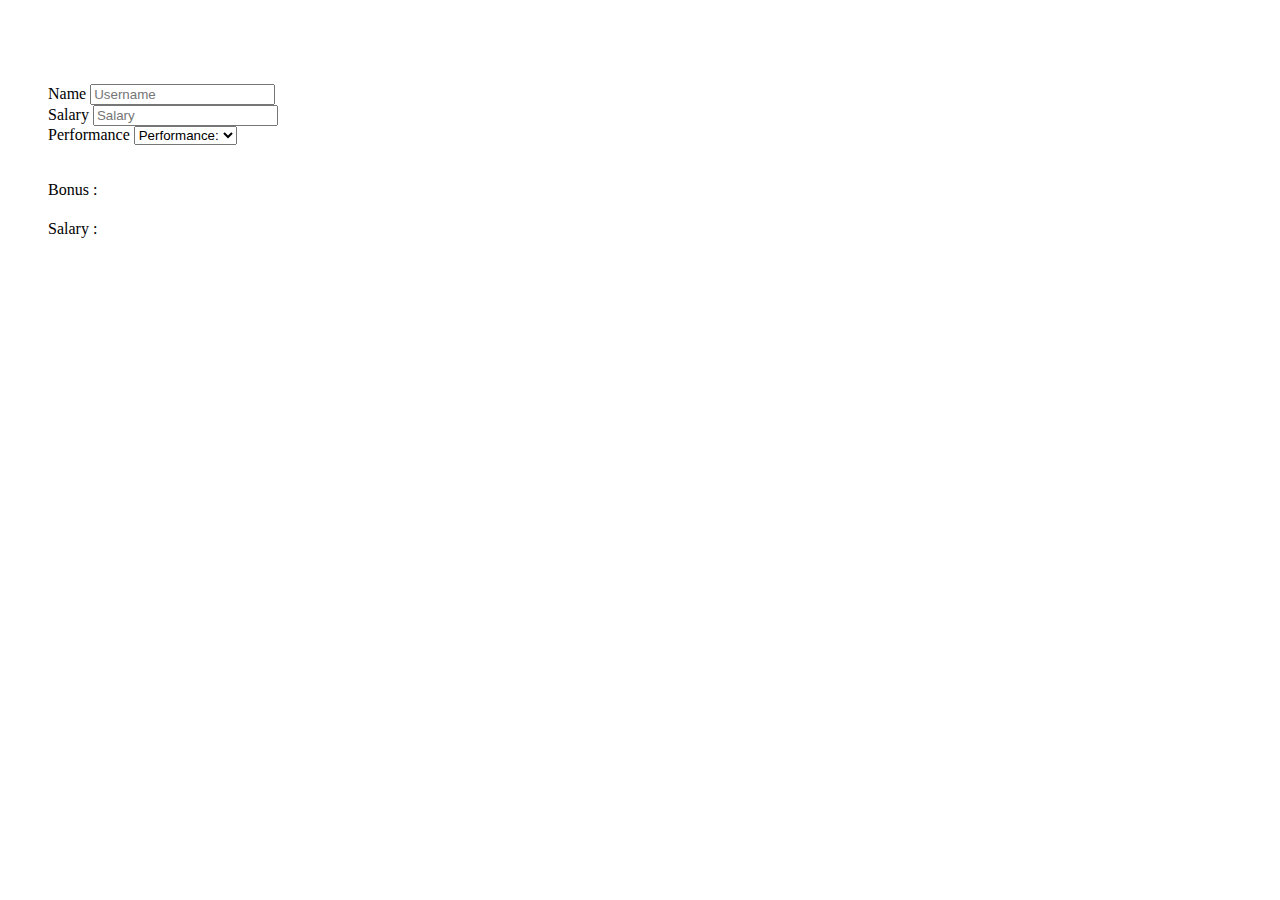
<file: html/epr.html>
<!DOCTYPE html>
<html lang="en">

<head>
    <meta charset="UTF-8">
    <meta http-equiv="X-UA-Compatible" content="IE=edge">
    <meta name="viewport" content="width=device-width, initial-scale=1.0">
    <title>Document</title>
    <link href="https://cdn.jsdelivr.net/npm/bootstrap@5.3.0-alpha1/dist/css/bootstrap.min.css" rel="stylesheet"
        integrity="sha384-GLhlTQ8iRABdZLl6O3oVMWSktQOp6b7In1Zl3/Jr59b6EGGoI1aFkw7cmDA6j6gD" crossorigin="anonymous">

</head>

<body>
    <br><br>
    <form action="" style="padding:40px;" name="form1">
        <div class="input-group mb-3">
            <span class="input-group-text" id="basic-addon1">Name</span>
            <input type="text" class="form-control" placeholder="Username" name="n1" id="n1" aria-label="Username"
                aria-describedby="basic-addon1">
        </div>
        <div class="input-group mb-3">
            <span class="input-group-text" id="basic-addon1">Salary</span>
            <input type="number" class="form-control" name="sal" placeholder="Salary" aria-label="Username"
                aria-describedby="basic-addon1">
        </div>
        <div class="input-group mb-3 row px-2">
            <span class="input-group-text" style="width:50%" id="basic-addon1">Performance</span>

            <select class="form-control" name="per" id="per" onchange="func1()">
                <option value="-1">Performance:</option>
                <option value="1">1</option>
                <option value="2">2</option>
                <option value="3">3</option>
            </select>
        </div>
        <!-- <input type="button" value="calculate" onclick="func1()"> -->
        <br><br>
        <span>Bonus : <h4 id="bonus"></h4> </span>

        <span>Salary : <h4 id="sal1"></h4> </span>

    </form>
    <script>
        function func1() {
            var per1 = form1.per.value;
            var bonus = 0;
            var sal = parseInt(form1.sal.value)
            if (per1 == '1') {
                bonus = bonus + 30 * sal / 100;
                document.getElementById("bonus").innerHTML = bonus;
                document.getElementById("sal1").innerHTML = sal + bonus;
                window.open("add.html", "", "width=300,height=300");

            }
            else if (per1 == "2") {
                bonus = bonus + 10 * sal / 100;
                document.getElementById("bonus").innerHTML = bonus;
                document.getElementById("sal1").innerHTML = sal + bonus;
                window.open("add.html", "", "width=200,height=100");
            }
            else {
                bonus = 0;
                document.getElementById("bonus").innerHTML = bonus;
                document.getElementById("sal1").innerHTML = sal + bonus;
                window.open("add.html", "", "width=200,height=100");
            }

        }
    </script>
    <script src="https://cdn.jsdelivr.net/npm/bootstrap@5.3.0-alpha1/dist/js/bootstrap.bundle.min.js"
        integrity="sha384-w76AqPfDkMBDXo30jS1Sgez6pr3x5MlQ1ZAGC+nuZB+EYdgRZgiwxhTBTkF7CXvN"
        crossorigin="anonymous"></script>
    <script src="https://cdn.jsdelivr.net/npm/@popperjs/core@2.11.6/dist/umd/popper.min.js"
        integrity="sha384-oBqDVmMz9ATKxIep9tiCxS/Z9fNfEXiDAYTujMAeBAsjFuCZSmKbSSUnQlmh/jp3"
        crossorigin="anonymous"></script>
    <script src="https://cdn.jsdelivr.net/npm/bootstrap@5.3.0-alpha1/dist/js/bootstrap.min.js"
        integrity="sha384-mQ93GR66B00ZXjt0YO5KlohRA5SY2XofN4zfuZxLkoj1gXtW8ANNCe9d5Y3eG5eD"
        crossorigin="anonymous"></script>
</body>

</html>
</file>
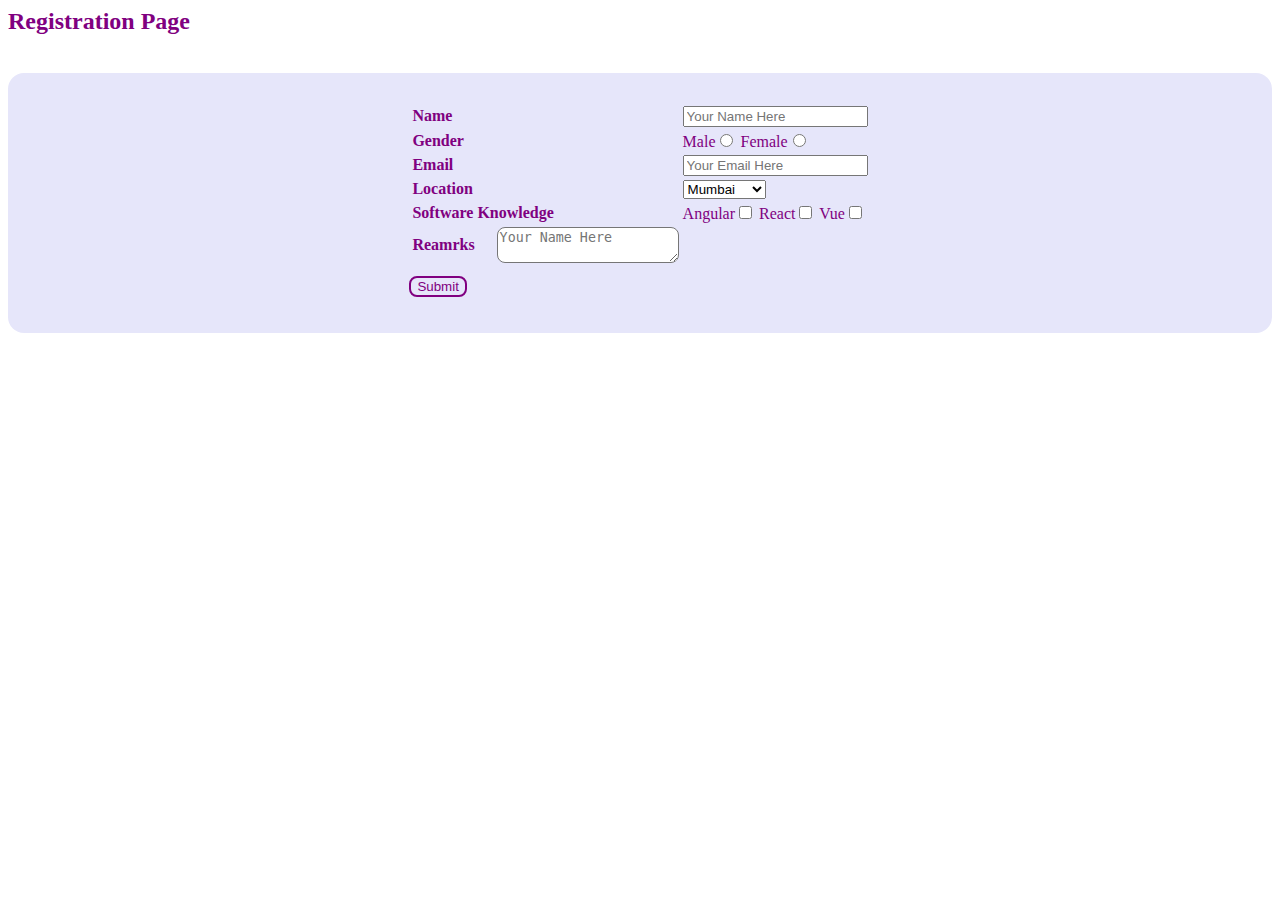
<file: html/test.html>
<html lang="en">
<head>
    <meta charset="UTF-8">
    <meta http-equiv="X-UA-Compatible" content="IE=edge">
    <meta name="viewport" content="width=device-width, initial-scale=1.0">
    <title>Document</title>
    <style>
        form > *{
            margin-top: 10px;
            border-radius: .5rem;
        }
        .content{
            padding: 20px;
            background-color: lavender;
            color: purple;
            border-radius: 1rem;
        }
        label{
            font-weight: bold;
            margin-right: 20px;
        }
        #btn{
            border: solid 2px purple;
            background-color: lavender;
            color: purple;
        }
    </style>
    <style>
        body{
            color: purple;
        }
    </style>
    <script>
        // function func1(){
        //     alert("Your records have been submitted");
        // }
        function func2(){
            if(frm1.name.value==""){
                frm1.name.focus();
            }
        }
        function func(){
            if(frm1.email.value=="" || frm1.name.value==""){
                if(frm1.email.value==""){
                    frm1.email.focus();
                }
                else if(frm1.name.value=""){
                    frm1.name.focus();
                }
            }
            else{
                alert(
                    `Selected Values are:
                    Name: ${frm1.name.value}
                    Gender: ${frm1.gender.value}
                    Email: ${frm1.email.value}
                    Location: ${frm1.location.value}
                    Software Knowledge: ${frm1.sk.value}
                    Remarks: ${frm1.remarks.value}`
                )
            }
        }
    </script>
</head>
<body>
    <section id="register">
        <h2 >Registration Page</h2><br>
        <div class="content" style="display:flex;justify-content:center;align-items:center">
            <form name="frm1" action="thanks.html">
            <table>
                <tr>
                    <td><label>Name</label></td>
                    <td><input type="text" placeholder="Your Name Here" name="name"></td>
                </tr>
                <tr>
                    <td><label>Gender</label></td>
                    <td>Male<input type="radio" placeholder="Your Name Here" name="gender" value="male"> 
                    Female<input type="radio" placeholder="Your Name Here" name="gender" value="female"></td>
                </tr>
                <tr>
                    <td><label>Email</label></td>
                    <td><input type="email" name="email" placeholder="Your Email Here" onclick="func2()"></td>
                </tr>
                <tr>
                    <td><label>Location</label></td>
                    <td><select type="select" placeholder="Your Location Here" name="location">
                    <option value="Mumbai">Mumbai</option>
                    <option value="Pune">Pune</option>
                    <option value="Bangalore">Bangalore</option>
                    </select></td>
                </tr>
                <tr>
                    <td><label>Software Knowledge</label></td>
                    <td>Angular<input type="checkbox" placeholder="Your Name Here" name="sk" value="angular">
                    React<input type="checkbox" placeholder="Your Name Here"  name="sk" value="react">
                    Vue<input type="checkbox" placeholder="Your Name Here" name="sk" value="vue"></td>
                </tr>
                <tr style="display: flex;align-items: center;">
                    <td><label>Reamrks</label></td>
                    <td><textarea type="text" style="border-radius: .5rem;" placeholder="Your Name Here" name="remarks"></textarea></td>
                </tr>
            </table>
                <input id="btn" type="submit">
            </form>
        </div>
    </section>
</body>
</html>
</file>
<file: css/index1.css>
.hvr:hover{
    color: white ;
    font-size: 30px;
    font-weight: bolder;
    text-decoration: underline;
}

.css3{
    box-shadow: 10px;
}
a:hover{
    background-color: gold ;
    text-color: black;
    border-radius: 0.4rem;
}
/* .box{
    margin: 50px;
    width: 150px;
    height: 100px;
    background-color: lavender;
    position:relative;
    animation-name:moveit;
    animation-duration: 4s;
}
@keyframes moveit{
    from{left:-50%;}
    to{left: -10%;}
} */
</file>
<file: css/footer.css>
@import url(https://fonts.googleapis.com/css?family=Open+Sans:400,500,300,700);

* {
  font-family: Open Sans;
}

section {
  width: 100%;
  display: inline-block;
  background: #333;
  height: 50vh;
  text-align: center;
  font-size: 22px;
  font-weight: 700;
  text-decoration: underline;
}

.footer-distributed{
	background: #666;
	box-shadow: 0 1px 1px 0 rgba(0, 0, 0, 0.12);
	box-sizing: border-box;
	width: 100%;
	text-align: left;
	font: bold 16px sans-serif;
	padding: 55px 50px;
}

.footer-distributed .footer-left,
.footer-distributed .footer-center,
.footer-distributed .footer-right{
	display: inline-block;
	vertical-align: top;
}

/* Footer left */

.footer-distributed .footer-left{
	width: 40%;
}

/* The company logo */

.footer-distributed h3{
	color:  #ffffff;
	font: normal 36px 'Open Sans', cursive;
	margin: 0;
}

.footer-distributed h3 span{
	color:  lightseagreen;
}

/* Footer links */

.footer-distributed .footer-links{
	color:  #ffffff;
	margin: 20px 0 12px;
	padding: 0;
}

.footer-distributed .footer-links a{
	display:inline-block;
	line-height: 1.8;
  font-weight:400;
	text-decoration: none;
	color:  inherit;
}

.footer-distributed .footer-company-name{
	color:  #222;
	font-size: 14px;
	font-weight: normal;
	margin: 0;
}

/* Footer Center */

.footer-distributed .footer-center{
	width: 35%;
}

.footer-distributed .footer-center i{
	background-color:  #33383b;
	color: #ffffff;
	font-size: 25px;
	width: 38px;
	height: 38px;
	border-radius: 50%;
	text-align: center;
	line-height: 42px;
	margin: 10px 15px;
	vertical-align: middle;
}

.footer-distributed .footer-center i.fa-envelope{
	font-size: 17px;
	line-height: 38px;
}

.footer-distributed .footer-center p{
	display: inline-block;
	color: #ffffff;
  font-weight:400;
	vertical-align: middle;
	margin:0;
}

.footer-distributed .footer-center p span{
	display:block;
	font-weight: normal;
	font-size:14px;
	line-height:2;
}

.footer-distributed .footer-center p a{
	color:  lightseagreen;
	text-decoration: none;;
}

.footer-distributed .footer-links a:before {
  content: "|";
  font-weight:300;
  font-size: 20px;
  left: 0;
  color: #fff;
  display: inline-block;
  padding-right: 5px;
}

.footer-distributed .footer-links .link-1:before {
  content: none;
}

/* Footer Right */

.footer-distributed .footer-right{
	width: 20%;
}

.footer-distributed .footer-company-about{
	line-height: 20px;
	color:  #92999f;
	font-size: 13px;
	font-weight: normal;
	margin: 0;
}

.footer-distributed .footer-company-about span{
	display: block;
	color:  #ffffff;
	font-size: 14px;
	font-weight: bold;
	margin-bottom: 20px;
}

.footer-distributed .footer-icons{
	margin-top: 25px;
}

.footer-distributed .footer-icons a{
	display: inline-block;
	width: 35px;
	height: 35px;
	cursor: pointer;
	background-color:  #33383b;
	border-radius: 2px;

	font-size: 20px;
	color: #ffffff;
	text-align: center;
	line-height: 35px;

	margin-right: 3px;
	margin-bottom: 5px;
}

/* If you don't want the footer to be responsive, remove these media queries */

@media (max-width: 880px) {

	.footer-distributed{
		font: bold 14px sans-serif;
	}

	.footer-distributed .footer-left,
	.footer-distributed .footer-center,
	.footer-distributed .footer-right{
		display: block;
		width: 100%;
		margin-bottom: 40px;
		text-align: center;
	}

	.footer-distributed .footer-center i{
		margin-left: 0;
	}

}
</file>
<file: css/photo.css>
#photogallery{
    display: flex;
    justify-content: center;
    border-radius: 10px;
    box-shadow: 5px 10px gray;
}
.brdr:hover{

    border-radius: 10px;
    box-shadow: 2px 3px lightcoral;
}
.t1{
    border: 2px solid black;
    border-collapse: collapse;
    width: 95%;
    justify-content: center;
    align-items: center;
}
td{
    padding: 20px;
}

.brdr1:hover{
    opacity: 0.5;
    border-radius: 5px;
    box-shadow: 2px 3px lightgrey;
}

.brdr2:hover{
    filter: sepia(1);
    box-shadow: 2px 3px lightsalmon;
}
</file>
